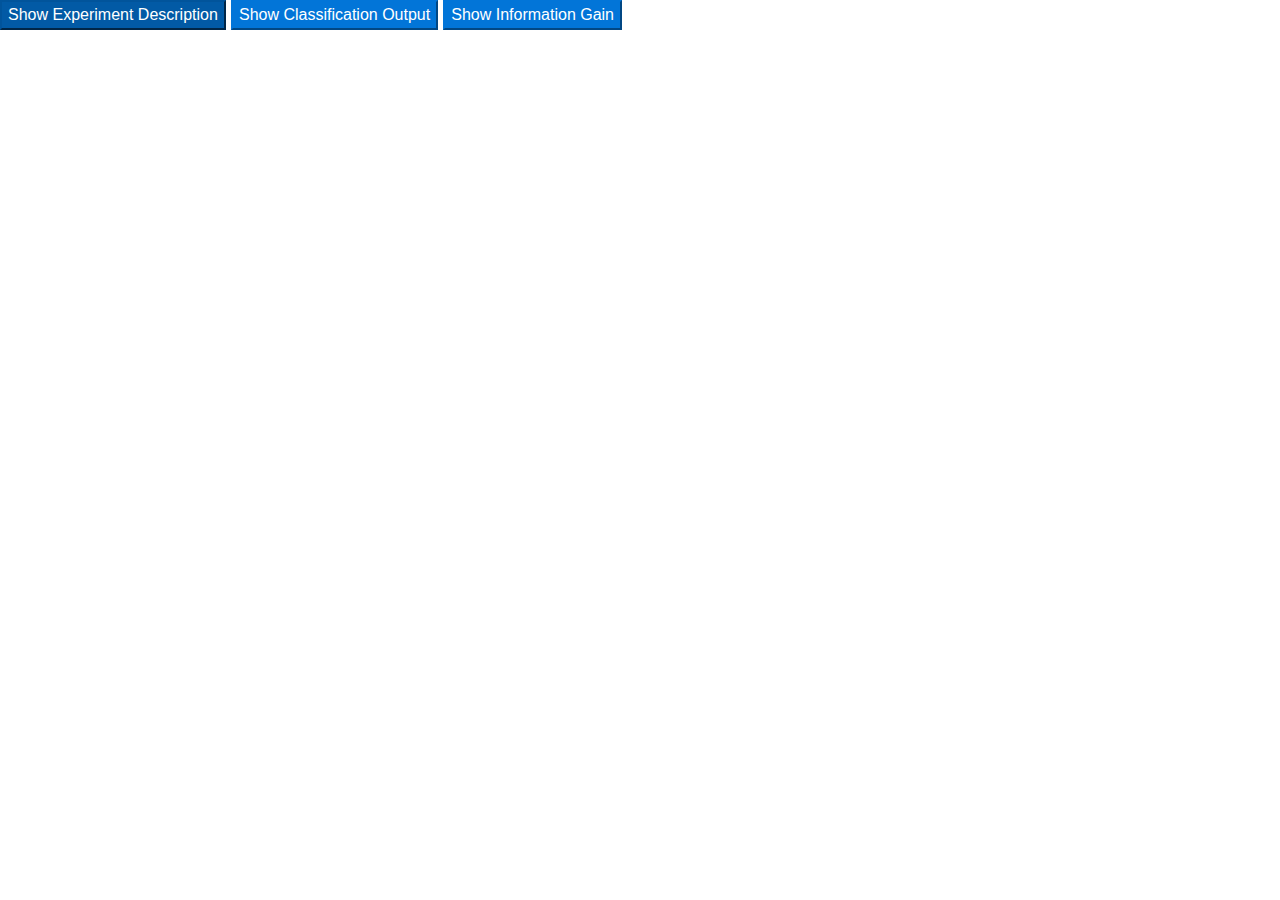
<file: classificationResults.html>
<!DOCTYPE html>
<html>
	<head>
		<link href='bootstrap.min.css' rel='stylesheet' type='text/css'>
		<script src="jquery.min.js"></script>
		<script src="bootstrap.min.js" charset="utf-8"></script>
		

		<link href='classificationResults.css' rel='stylesheet' type='text/css'>
		<script src="classificationResults.js" charset="utf-8"></script>
	</head>
	<body>

<button id="showExp" class="btn-primary" type="button">Show Experiment Description</button>
<button id="showOut" class="btn-primary" type="button">Show Classification Output</button>
<button id="showInfoGain" class="btn-primary" type="button">Show Information Gain</button>

<pre id="wekaOut">
	=== Run information ===

	Scheme:       weka.classifiers.functions.LibSVM -S 0 -K 0 -D 3 -G 0.0 -R 0.0 -N 0.5 -M 40.0 -C 1.0 -E 0.001 -P 0.1 -model /home/joan/weka-3-7-11 -seed 1
	Relation:     TENSORauthor_SyntacticFeatures_CharacterBasedFeatures_WordBasedFeatures_SentenceBasedFeatures_SentenceBasedFeatures_DictionaryBasedFeatures_DiscourseFeatures.arff-weka.filters.unsupervised.attribute.Standardize
	Instances:    236
	Attributes:   162
	              [list of attributes omitted]
	Test mode:    10-fold cross-validation

	=== Classifier model (full training set) ===

	LibSVM wrapper, original code by Yasser EL-Manzalawy (= WLSVM)

	Time taken to build model: 0.09 seconds

	=== Stratified cross-validation ===
	=== Summary ===

	Correctly Classified Instances         205               86.8644 %
	Incorrectly Classified Instances        31               13.1356 %
	Kappa statistic                          0.8391
	Mean absolute error                      0.0438
	Root mean squared error                  0.2092
	Relative absolute error                 16.052  %
	Root relative squared error             56.6689 %
	Coverage of cases (0.95 level)          86.8644 %
	Mean rel. region size (0.95 level)      16.6667 %
	Total Number of Instances              236     

	=== Detailed Accuracy By Class ===

	                 TP Rate  FP Rate  Precision  Recall   F-Measure  MCC      ROC Area  PRC Area  Class
	                 0,902    0,046    0,804      0,902    0,851      0,819    0,928     0,743     alNusra.txt
	                 0,647    0,009    0,846      0,647    0,733      0,723    0,819     0,573     alMaqdisi.txt
	                 0,844    0,020    0,871      0,844    0,857      0,835    0,912     0,756     alKhorasani.txt
	                 1,000    0,000    1,000      1,000    1,000      1,000    1,000     1,000     musaCerantonio.txt
	                 0,837    0,052    0,783      0,837    0,809      0,765    0,893     0,685     alAdnani.txt
	                 0,830    0,033    0,880      0,830    0,854      0,814    0,899     0,769     alBaghdadi.txt
	Weighted Avg.    0,869    0,028    0,871      0,869    0,868      0,842    0,920     0,782     

	=== Confusion Matrix ===

	  a  b  c  d  e  f   <-- classified as
	 37  1  2  0  0  1 |  a = alNusra.txt
	  5 11  1  0  0  0 |  b = alMaqdisi.txt
	  1  0 27  0  3  1 |  c = alKhorasani.txt
	  0  0  0 50  0  0 |  d = musaCerantonio.txt
	  2  1  0  0 36  4 |  e = alAdnani.txt
	  1  0  1  0  7 44 |  f = alBaghdadi.txt
  </pre>


  <pre id="wekaInfoGain">

	=== Run information ===

	Evaluator:    weka.attributeSelection.InfoGainAttributeEval 
	Search:       weka.attributeSelection.Ranker -T -1.7976931348623157E308 -N -1
	Relation:     TENSORauthor_SyntacticFeatures_CharacterBasedFeatures_WordBasedFeatures_SentenceBasedFeatures_SentenceBasedFeatures_DictionaryBasedFeatures_DiscourseFeatures.arff-weka.filters.unsupervised.attribute.Standardize
	Instances:    236
	Attributes:   162
	              [list of attributes omitted]
	Evaluation mode:    evaluate on all training data



	=== Attribute Selection on all input data ===

	Search Method:
		Attribute ranking.

	Attribute Evaluator (supervised, Class (nominal): 162 label):
		Information Gain Ranking Filter

	Ranked attributes:
	 0.7428     21 WordBasedFeatures_VocabularyRichness
	 0.6961     48 DISCSHAPE_discramFactor
	 0.6961     49 DISCSHAPE_discwidth
	 0.5832     45 DictionaryBasedFeatures_TokenRatioHappy
	 0.5447     41 DictionaryBasedFeatures_TokenRatioDontCare
	 0.5257     80 SYNPOS_PRP$
	 0.4821     42 DictionaryBasedFeatures_EmotionRatioHappy
	 0.4586     50 DISCSHAPE_discdepth
	 0.4099     26 DictionaryBasedFeatures_Interjections
	 0.3848     31 DictionaryBasedFeatures_EmotionRatioInspired
	 0.366      11 CharacterBasedFeatures_hyphens
	 0.3572     25 DictionaryBasedFeatures_EmotionRatio
	 0.3521     47 DictionaryBasedFeatures_TokenRatioAmused
	 0.3441     88 SYNPOS_DT
	 0.335      37 DictionaryBasedFeatures_EmotionRatioAngry
	 0.3335     12 CharacterBasedFeatures_dots
	 0.3275     70 SentenceBasedFeatures_wordsPerSentence
	 0.3239     22 WordBasedFeatures_ProperNouns
	 0.3103     10 CharacterBasedFeatures_semicolons
	 0.2893     96 SYNDEP_PMOD
	 0.2883     30 DictionaryBasedFeatures_EmotionRatioAmused
	 0.2874     14 WordBasedFeatures_FirstPlural
	 0.2871      6 CharacterBasedFeatures_UpperCases
	 0.2767     98 SYNDEP_NAME
	 0.2741     40 DictionaryBasedFeatures_TokenRatioInspired
	 0.2715     95 SYNDEP_PRN
	 0.2714    132 SYNPOS_:
	 0.271     151 SYNDEP_MNR
	 0.2705    146 SYNDEP_AMOD
	 0.2695      5 CharacterBasedFeatures_commas
	 0.2686     69 SentenceBasedFeatures_Range
	 0.2661     15 WordBasedFeatures_CharsPerWord
	 0.2639     24 WordBasedFeatures_STD
	 0.2616     97 SYNPOS_WDT
	 0.26       76 SYNPOS_PRP
	 0.2574     64 DISCREL_background
	 0.2412     35 DictionaryBasedFeatures_TokenRatioSad
	 0.2409     44 DictionaryBasedFeatures_EmotionRatioAfraid
	 0.2406     38 DictionaryBasedFeatures_EmotionRatioDontCare
	 0.2327     34 DictionaryBasedFeatures_TokenRatioAnnoyed
	 0.2259    100 SYNDEP_COORD
	 0.2246    145 SYNPOS_RB
	 0.2243    125 SYNPOS_CD
	 0.2181    158 SYNDEP_NMOD
	 0.2179     54 DISCREL_condition
	 0.2152     27 DictionaryBasedFeatures_TokenRatioAfraid
	 0.2131     94 SYNPOS_NNPS
	 0.2123      2 CharacterBasedFeatures_colons
	 0.2063    153 SYNPOS_JJ
	 0.2005    126 SYNPOS_,
	 0.1967     84 SYNPOS_VBN
	 0.1966    139 SYNDEP_CONJ
	 0.1919     33 DictionaryBasedFeatures_Negative
	 0.1881     93 SYNDEP_PRD
	 0.1873    150 SYNPOS_HYPH
	 0.1859     17 WordBasedFeatures_Range
	 0.1814    123 SYNPOS_CC
	 0.178      79 SYNDEP_SBJ
	 0.178     106 SYNDEP_ADV
	 0.1693    140 SYNDEP_P
	 0.1691     39 DictionaryBasedFeatures_DiscourseMarkers
	 0.1652     67 DISCREL_joint
	 0.1644    112 SYNPOS_NN
	 0.1638     99 SYNPOS_IN
	 0.1582      3 CharacterBasedFeatures_Numbers
	 0.1577    114 SYNPOS_WP
	 0.1508    101 SYNDEP_SUB
	 0.1491     18 WordBasedFeatures_FirstSingular
	 0.1484     86 SYNDEP_HYPH
	 0.1479     66 DISCREL_explanation
	 0.1449     60 DISCREL_elaboration
	 0.1435     71 SentenceBasedFeatures_STD
	 0.1423    148 SYNDEP_LGS
	 0.1415     59 DISCREL_temporal
	 0.1414    157 SYNDEP_HMOD
	 0.138      68 DISCREL_attribution
	 0.137       9 CharacterBasedFeatures_charsinparenthesis
	 0.1293    121 SYNDEP_OBJ
	 0.129      23 WordBasedFeatures_Acronyms
	 0.1244    152 SYNPOS_SQSQ
	 0.1233     92 SYNPOS_NNP
	 0.1198    122 SYNDEP_TITLE
	 0.1169    131 SYNPOS_VBG
	 0.1163     55 DISCREL_same-unit
	 0.0815     91 SYNPOS_SYM
	 0.0678     81 SYNPOS_WP$
	 0          53 DISCREL_comparison
	 0          51 DISCREL_textual-organization
	 0          52 DISCREL_contrast
	 0          32 DictionaryBasedFeatures_EmotionRatioSad
	 0          46 DictionaryBasedFeatures_TokenRatioAngry
	 0           8 CharacterBasedFeatures_exclamations
	 0          13 CharacterBasedFeatures_wordsinparenthesis
	 0           7 CharacterBasedFeatures_questions
	 0          43 DictionaryBasedFeatures_EmotionRatioAnnoyed
	 0           4 CharacterBasedFeatures_quotations
	 0          16 WordBasedFeatures_threeWords
	 0          19 WordBasedFeatures_twoWords
	 0          20 WordBasedFeatures_Stopwords
	 0          28 DictionaryBasedFeatures_Curse
	 0          36 DictionaryBasedFeatures_Abbrev
	 0          57 DISCREL_enablement
	 0          29 DictionaryBasedFeatures_Positive
	 0          56 DISCREL_TEXT
	 0         161 SYNDEP_GAP-PRP
	 0          58 DISCREL_topic-comment
	 0         130 SYNDEP_EXTR
	 0         129 SYNPOS_(
	 0         133 SYNDEP_APPO
	 0          61 DISCREL_evaluation
	 0         134 SYNDEP_GAP-OBJ
	 0         128 SYNPOS_)
	 0         127 SYNPOS_.
	 0         124 SYNPOS_$
	 0         120 SYNPOS_POS
	 0         117 SYNPOS_JJR
	 0         118 SYNDEP_OPRD
	 0         119 SYNDEP_BNF
	 0         135 SYNDEP_TMP
	 0         136 SYNDEP_SUFFIX
	 0         137 SYNDEP_DEP
	 0         149 SYNDEP_EXT
	 0         155 SYNDEP_EXTR-GAP
	 0         156 SYNDEP_VOC
	 0         159 SYNDEP_GAP-SBJ
	 0         154 SYNPOS_WRB
	 0         147 SYNPOS_PDT
	 0         138 SYNDEP_IM
	 0         144 SYNDEP_LOC
	 0         141 SYNPOS_RP
	 0         142 SYNPOS_EX
	 0         143 SYNPOS_MD
	 0         116 SYNPOS_JJS
	 0         115 SYNPOS_VBZ
	 0         113 SYNDEP_GAP-VC
	 0          74 SYNPOS_TO
	 0          77 SYNDEP_VC
	 0          78 SYNPOS_VBP
	 0         160 SYNDEP_PRD-PRP
	 0          75 SYNDEP_DIR
	 0          73 SYNDEP_GAP-LOC
	 0          83 SYNDEP_DIR-GAP
	 0          72 SYNPOS_PRF
	 0          62 DISCREL_manner-means
	 0          63 DISCREL_cause
	 0          65 DISCREL_summary
	 0          82 SYNPOS_VBD
	 0          85 SYNDEP_PRT
	 0         111 SYNPOS_RBR
	 0         105 SYNDEP_PRD-TMP
	 0         108 SYNDEP_PUT
	 0         109 SYNDEP_DEP-GAP
	 0         110 SYNPOS_RBS
	 0         107 SYNDEP_POSTHON
	 0         104 SYNDEP_LOC-PRD
	 0          87 SYNDEP_PRP
	 0         103 SYNDEP_DTV
	 0          89 SYNPOS_UH
	 0          90 SYNPOS_NNS
	 0         102 SYNPOS_VB
	 0           1 CharacterBasedFeatures_parenthesis

	Selected attributes: 21,48,49,45,41,80,42,50,26,31,11,25,47,88,37,12,70,22,10,96,30,14,6,98,40,95,132,151,146,5,69,15,24,97,76,64,35,44,38,34,100,145,125,158,54,27,94,2,153,126,84,139,33,93,150,17,123,79,106,140,39,67,112,99,3,114,101,18,86,66,60,71,148,59,157,68,9,121,23,152,92,122,131,55,91,81,53,51,52,32,46,8,13,7,43,4,16,19,20,28,36,57,29,56,161,58,130,129,133,61,134,128,127,124,120,117,118,119,135,136,137,149,155,156,159,154,147,138,144,141,142,143,116,115,113,74,77,78,160,75,73,83,72,62,63,65,82,85,111,105,108,109,110,107,104,87,103,89,90,102,1 : 161



  </pre>

<pre id="experimentDetails">
  	
	236 texts written by 6 different jihadist figures:

		 - Al Adnani
		 - Al Baghdadi
		 - Al Khorasani
		 - Al Maqdisi
		 - Al Nusra
		 - Musa Cerantonio

	We automatically extract 161 features:

	Character-based:
		ex: Frequencies of parenthesis, colons, periods, commas, exclamations, upper-cased characters, etc.

	Word-based:
		ex: Mean number of chars per word, usage of first person singular/plural pronouns, proper nouns, acronyms, etc.

	Dictionary-based:
		ex: positive/negative words, words that evoke happiness, sadness, fear... abbreviations, curse words, etc.

	Syntactic:
		ex: part-of-speech frequencies, syntactic tree width/depth, coordinate/subordinate clause width/depth, dependency frequency, etc.
		The main group of features, conforms more than 70% of the feature set.

	Discourse:
		ex: discourse tree width/depth, discourse relation frequencies (mean number of elaborations, attributions...), etc.

	10-fold cross validation.
	Support Vector Machines to classify.

	6-class supervised machine learning problem.

	Small amount of texts and of different nature: transcriptions of speeches, interviews, general ideologic writings, etc.

	Lexical features are not considered, we focus on the profiling potential of syntax and discourse and obtain very competitive results.

  </pre>

	</body>
</html>
</file>
<file: classificationResults.css>
#wekaOut{
	display:none;
	font-size:18px;
}

#wekaInfoGain{
	display:none;
	font-size:18px;
}

#experimentDetails{
	display:none;
	font-size:18px;
}
</file>
